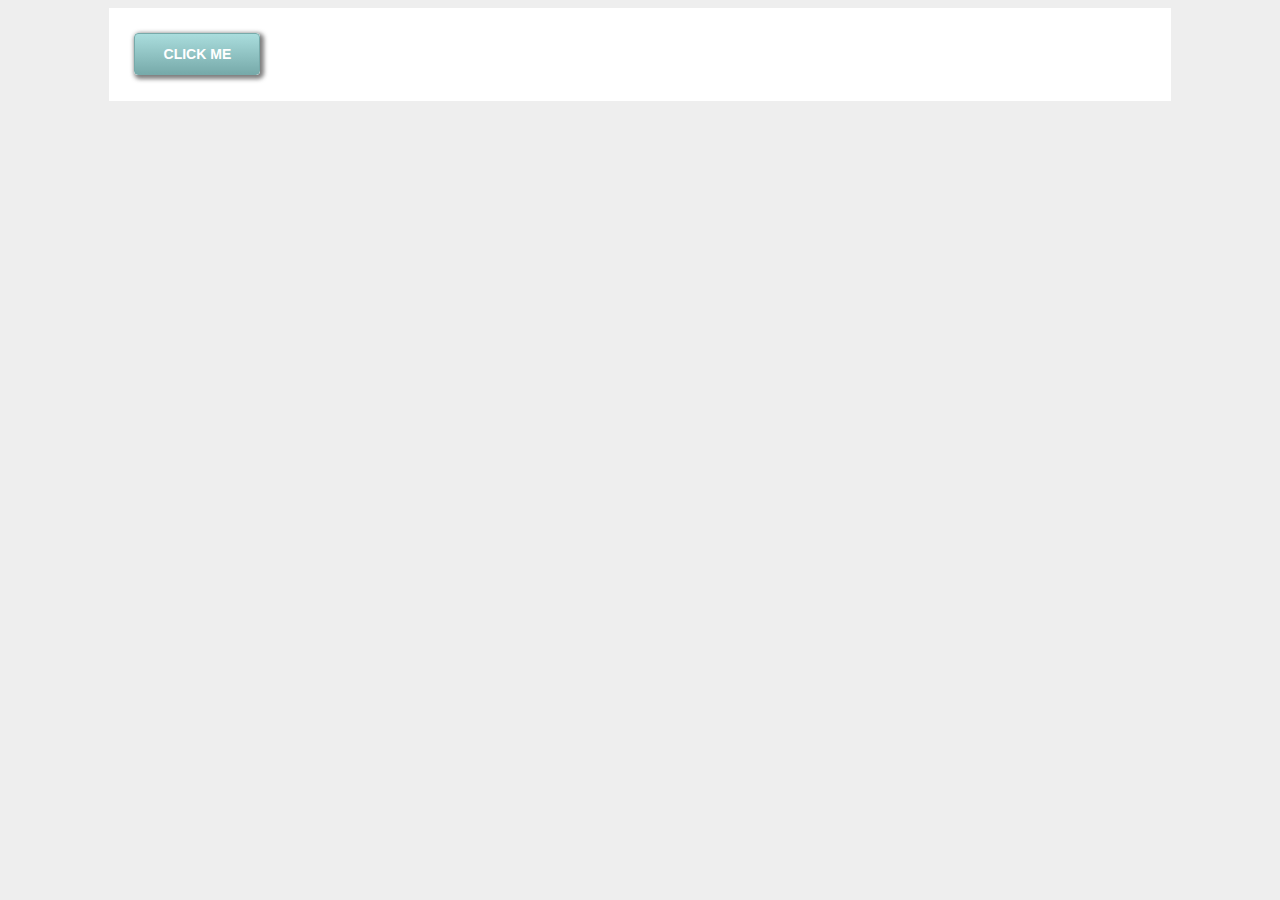
<file: index.html>
<!DOCTYPE html>
<html lang="en">
    <head>
        <title>CSS for Beginners</title>
        <link rel="stylesheet" type="text/css" href="css/syntax.css">

        <style>

            body{
                background: #eee;
            }
            #main-content{
                background: #fff;
                width: 80%;
                margin: 0 auto;
                height: 100%;
                padding: 2%;
            }
        </style>
    </head>

    <body>
        <div id="main-content">

            <a class="button">Click Me</a>


        </div>

    </body>

</html>
</file>
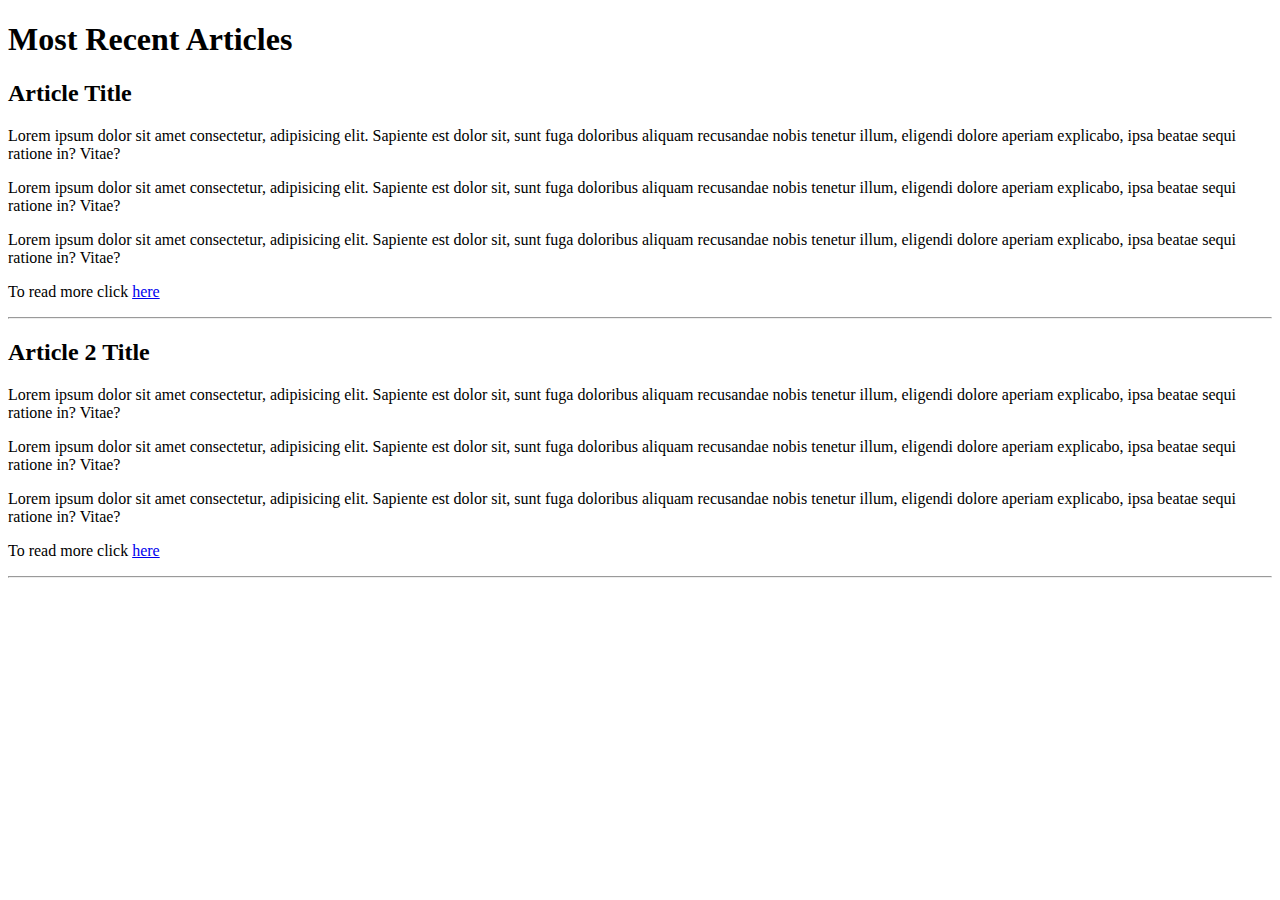
<file: articles.html>
<!DOCTYPE html>
<html>
<head>
    <title>CSS For Beginners</title>
    <link rel="stylesheet" type="text/css" href="css/syntax.css">
</head>
<body>

    <h1>Most Recent Articles</h1>

    <article>
        <h2>Article Title</h2>
        <p>Lorem ipsum dolor sit amet consectetur, adipisicing elit.
        Sapiente est dolor sit, sunt fuga doloribus aliquam recusandae
        nobis tenetur illum, eligendi dolore aperiam explicabo, ipsa 
        beatae sequi ratione in? Vitae?</p>

        <p>Lorem ipsum dolor sit amet consectetur, adipisicing elit.
        Sapiente est dolor sit, sunt fuga doloribus aliquam recusandae
        nobis tenetur illum, eligendi dolore aperiam explicabo, ipsa 
        beatae sequi ratione in? Vitae?</p>
        <p>Lorem ipsum dolor sit amet consectetur, adipisicing elit.
        Sapiente est dolor sit, sunt fuga doloribus aliquam recusandae
        nobis tenetur illum, eligendi dolore aperiam explicabo, ipsa 
        beatae sequi ratione in? Vitae?</p>
        <p>To read more click <a href="#">here</a></p>
        <hr>

    </article>

    <article>
        <h2>Article 2 Title</h2>
        <p>Lorem ipsum dolor sit amet consectetur, adipisicing elit.
        Sapiente est dolor sit, sunt fuga doloribus aliquam recusandae
        nobis tenetur illum, eligendi dolore aperiam explicabo, ipsa 
        beatae sequi ratione in? Vitae?</p>

        <p>Lorem ipsum dolor sit amet consectetur, adipisicing elit.
        Sapiente est dolor sit, sunt fuga doloribus aliquam recusandae
        nobis tenetur illum, eligendi dolore aperiam explicabo, ipsa 
        beatae sequi ratione in? Vitae?</p>
        <p>Lorem ipsum dolor sit amet consectetur, adipisicing elit.
        Sapiente est dolor sit, sunt fuga doloribus aliquam recusandae
        nobis tenetur illum, eligendi dolore aperiam explicabo, ipsa 
        beatae sequi ratione in? Vitae?</p>
        <p>To read more click <a href="#">here</a></p>
        <hr>
    </article>

   
</body>
</html>
</file>
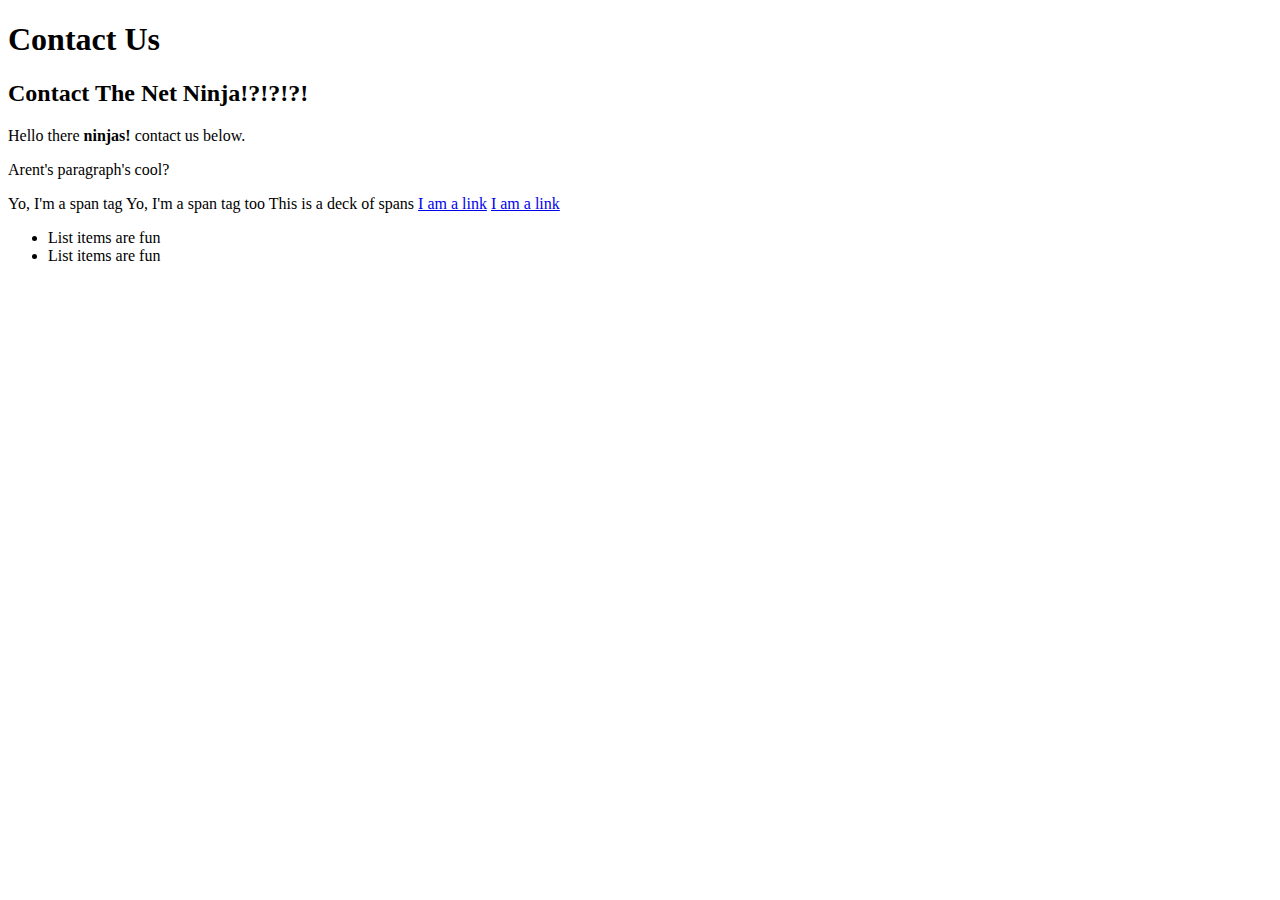
<file: contact.html>
<!DOCTYPE html>
<html></html>
<head>
    <title>CSS For Beginners</title>
    <link rel="stylesheet" type="text/css" href="css/syntax.css">

</head>

    <body>
            <div id="header">
                 <h1>Contact Us</h1>
                 <h2>Contact The Net Ninja!?!?!?!</h2>
            </div>  

            <div id="main-content">
                <p>Hello there <strong>ninjas!</strong> contact us below.</p>
                <p>Arent's paragraph's cool?</p>

            </div>

                <span>Yo, I'm a span tag</span>
                <span class="deck halls">Yo, I'm a span tag too</span>
                <span class="deck">This is a deck of spans</span>

                <a href="#">I am a link</a>
                <a href="http://www.google.com" title="Google">I am a link</a>


                <ul id="id">
                    <li>List items are fun</li>
                    <li>List items are fun</li>
                </ul>

    </body>
</html>
</file>
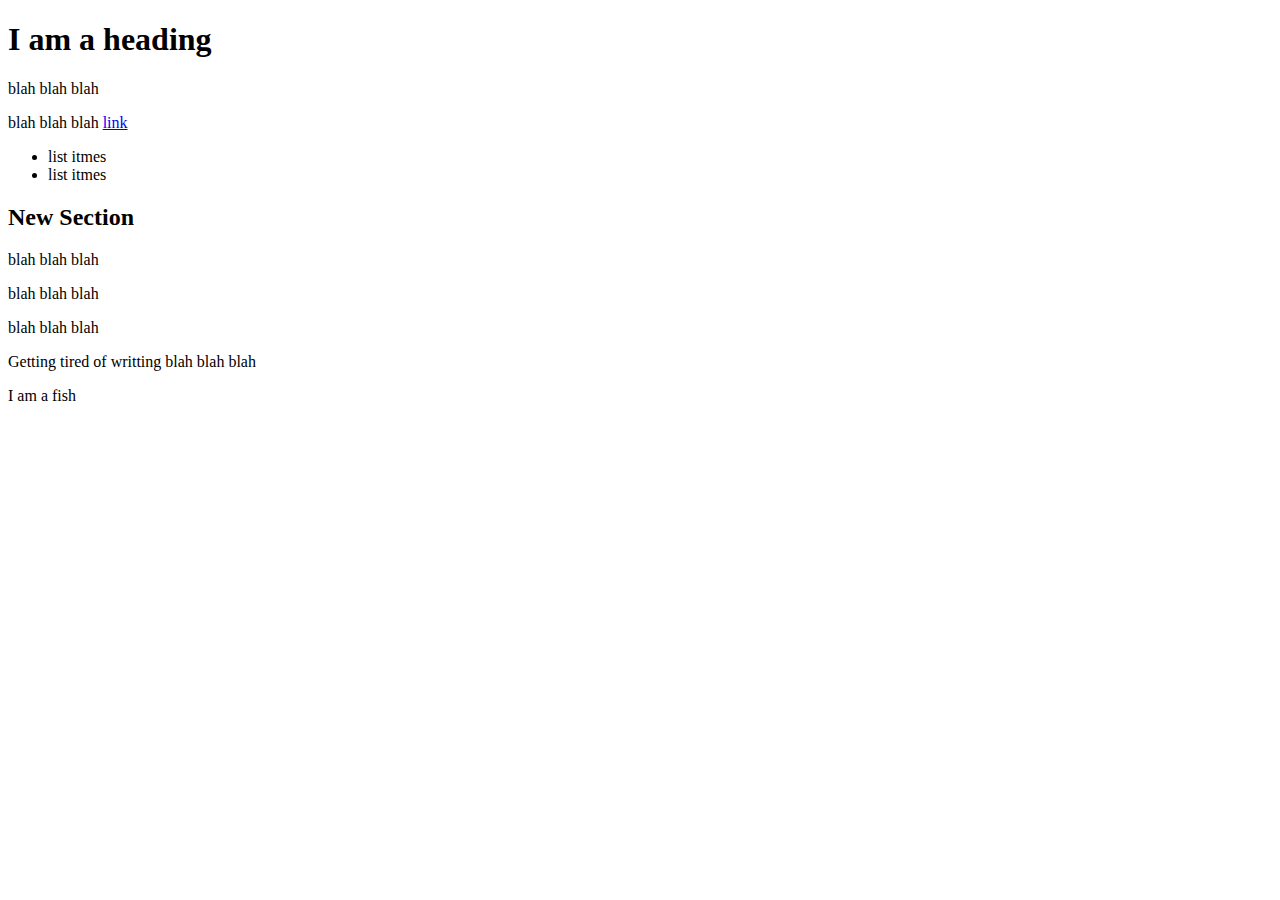
<file: lists.html>
<!DOCTYPE html>
<html>
    <head>
        <title>CSS for Beginners</title>
        <link rel="stylesheet" type="text/css" href="css/syntax.css">
    </head>

    <body>

        <h1>I am a heading</h1>

        <article>
            <p>blah blah blah</p>
            <p>blah blah blah <a href="#">link</a> </p>
        </article>

        <ul>
            <li>list itmes</li>
            <li>list itmes</li>
        </ul>

        <h2>New Section</h2>

        <p>blah blah blah</p>
        <p>blah blah blah</p>
        <p>blah blah blah</p>
        <p>Getting tired of writting blah blah blah</p>
        <p>I am a fish</p>


    </body>

</html>
</file>
<file: css/syntax.css>
.button{
    display: block;
    width: 100px;
    padding: 12px;
    border: 1px solid #77aaaa;
    font-family: arial;
    font-weight: bold;
    text-transform: uppercase;
    color: #fff;
    font-size: 14px;
    text-align: center;
    border-radius: 4px;
    background: #aadddd;
    background: -moz-linear-gradient(top, #aadddd 0%, #77aaaa 100%);
    background: -webkit-linear-gradient(top, #aadddd 0%, #77aaaa 100%);
    background: linear-gradient(top, #aadddd 0%, #77aaaa 100%);
    box-shadow: 2px 2px 4px 2px rgba(40, 40, 40, 0.6);

    /*cień na przycisk box-shadow - musimy okreslic elementy cienia* mozna spr
    na www.cssmatic.com/box-shadow/

    /*aby dodac gradient nalezy dodać -moz - dla przegladarki mozilla i -webkit - dla chroma albo ios*/

}

.button:hover{
    background: #77aaaa;
    background: -moz-linear-gradient(bottom, #aadddd 0%, #77aaaa 100%);
    background: -webkit-linear-gradient(bottom, #aadddd 0%, #77aaaa 100%);
    background: linear-gradient(bottom, #aadddd 0%, #77aaaa 100%);

    /* aby dodac efekt na hoverze odwracamy top z bottom*/

}
</file>
